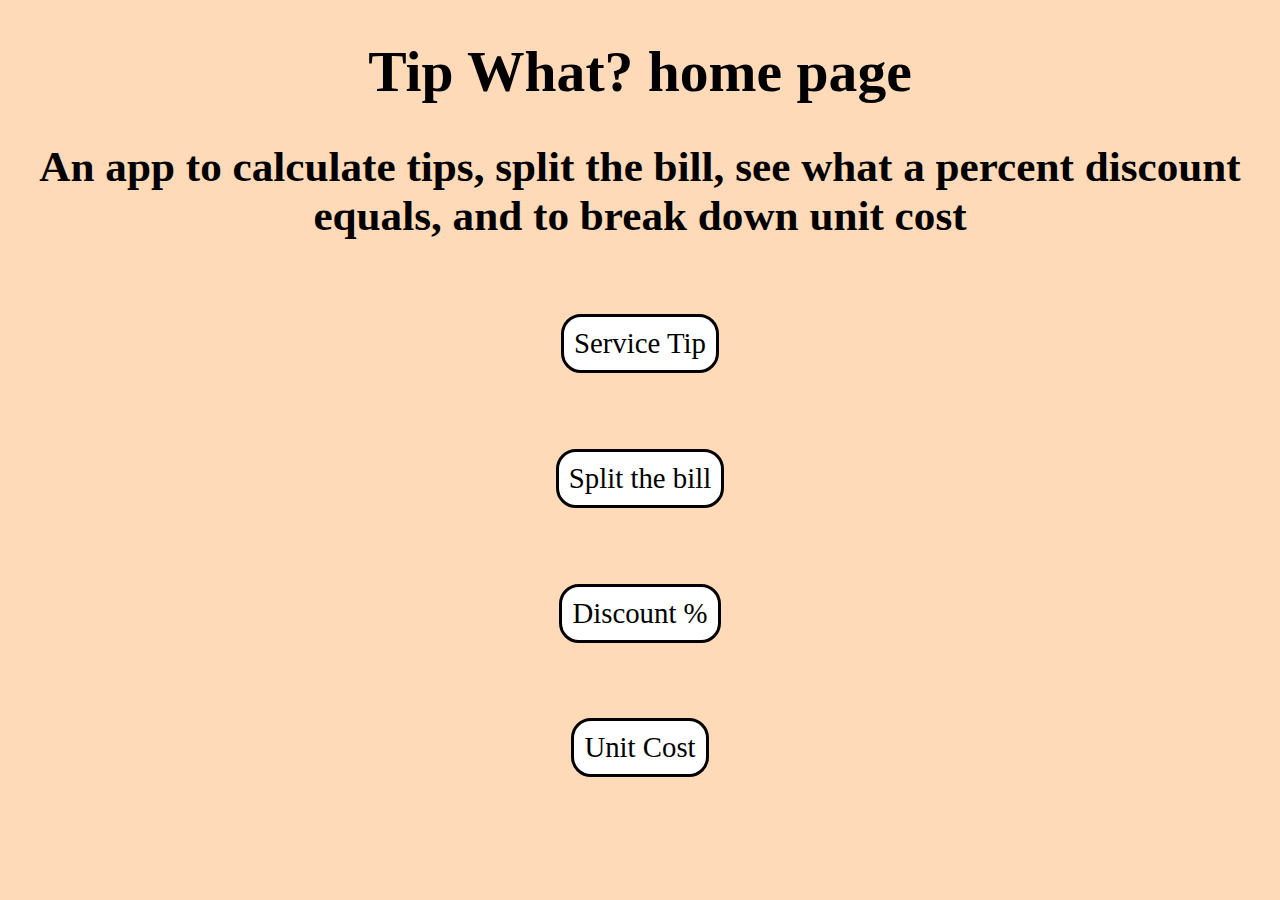
<file: index.html>
<!DOCTYPE html>
<html lang="en">
  <head>
    <meta charset="UTF-8" />
    <meta name="viewport" content="width=device-width, initial-scale=1.0" />
    <title>Tip What? Home</title>
    <link rel="stylesheet" type="text/css" href="tip.css" />
  </head>
  <body>
    <h1>Tip What? home page</h1>
    <h2>
      An app to calculate tips, split the bill, see what a percent discount
      equals, and to break down unit cost
    </h2>
    <div class="mainButtons">
      <a class="homeBtn" href="tip.html">Service Tip</a>
      <a class="homeBtn" href="split.html">Split the bill</a>
      <a class="homeBtn" href="discount.html">Discount %</a>
      <a class="homeBtn" href="unitCost.html">Unit Cost </a>
    </div>
    <script src="tip.js"></script>
  </body>
</html>
</file>
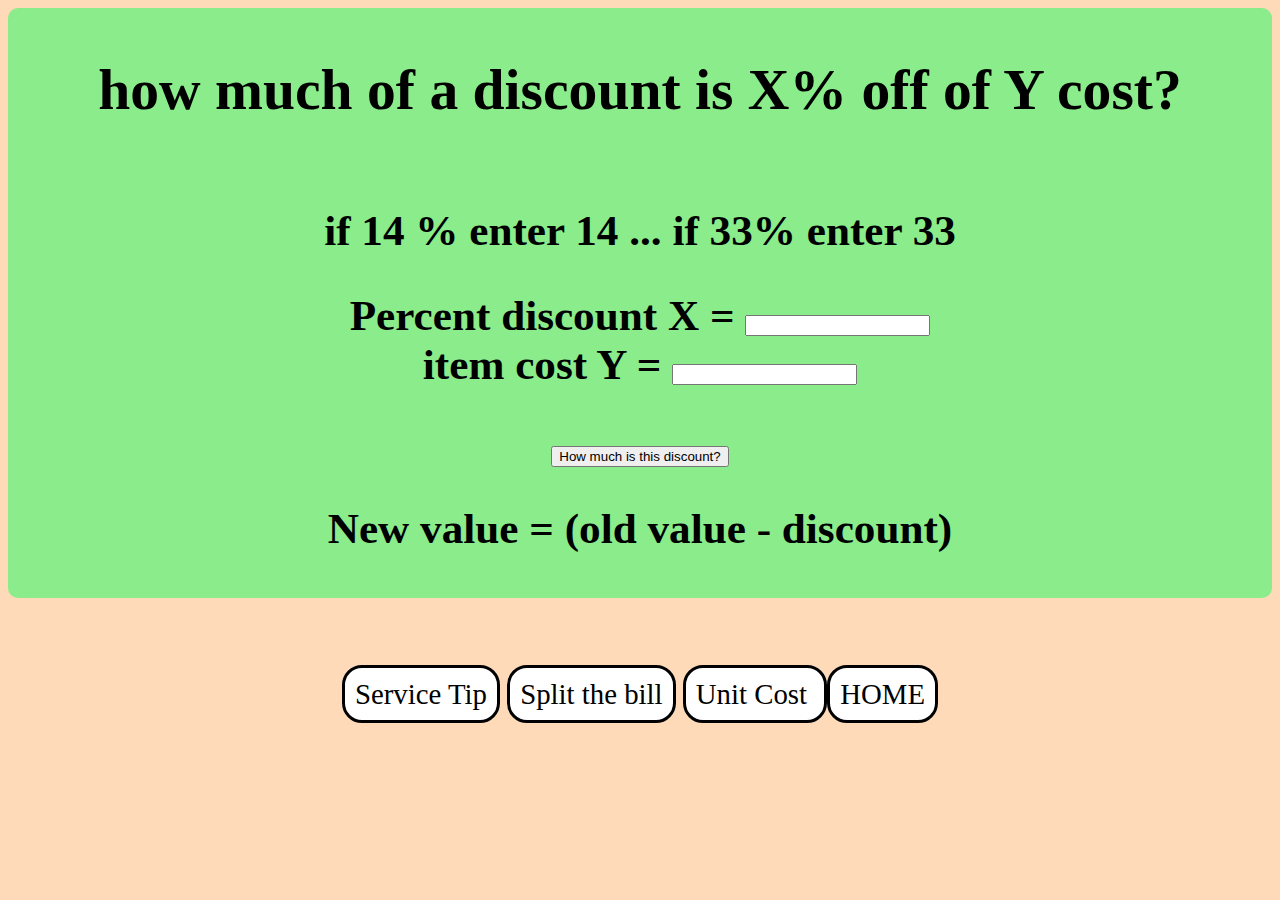
<file: discount.html>
<!DOCTYPE html>
<html lang="en">
  <head>
    <meta charset="UTF-8" />
    <meta name="viewport" content="width=device-width, initial-scale=1.0" />
    <title>Tip What? Discount</title>
    <link rel="stylesheet" type="text/css" href="tip.css" />
  </head>
  <body>
      <div class="discount">
    <h1>how much of a discount is X% off of Y cost?</h1>

    <div class="discount">
      <h2>if 14 % enter 14 ... if 33% enter 33</h2>
      <h2>
        Percent discount X =
        <input type="number" class="disc" id="percent" name="percent" />
        <br />
        item cost Y =
        <input type="number" class="disc" id="itemAmount" name="amount" />
      </h2>
    </div>

    <button class="click" id="discount" onclick="discount()">
      How much is this discount?
    </button>
    <h2>New value = (old value - discount)</h2>
    <h2><div id="new"></div></h2>
    </div>
    <div class="space"></div>
    <a class="homeBtn" href="tip.html">Service Tip</a>
    <a class="homeBtn" href="split.html">Split the bill</a>
    <a class="homeBtn" href="unitCost.html">Unit Cost </a>
    <a class="homeBtn" href="index.html">HOME</a>

    <script src="tip.js"></script>
  </body>
</html>
</file>
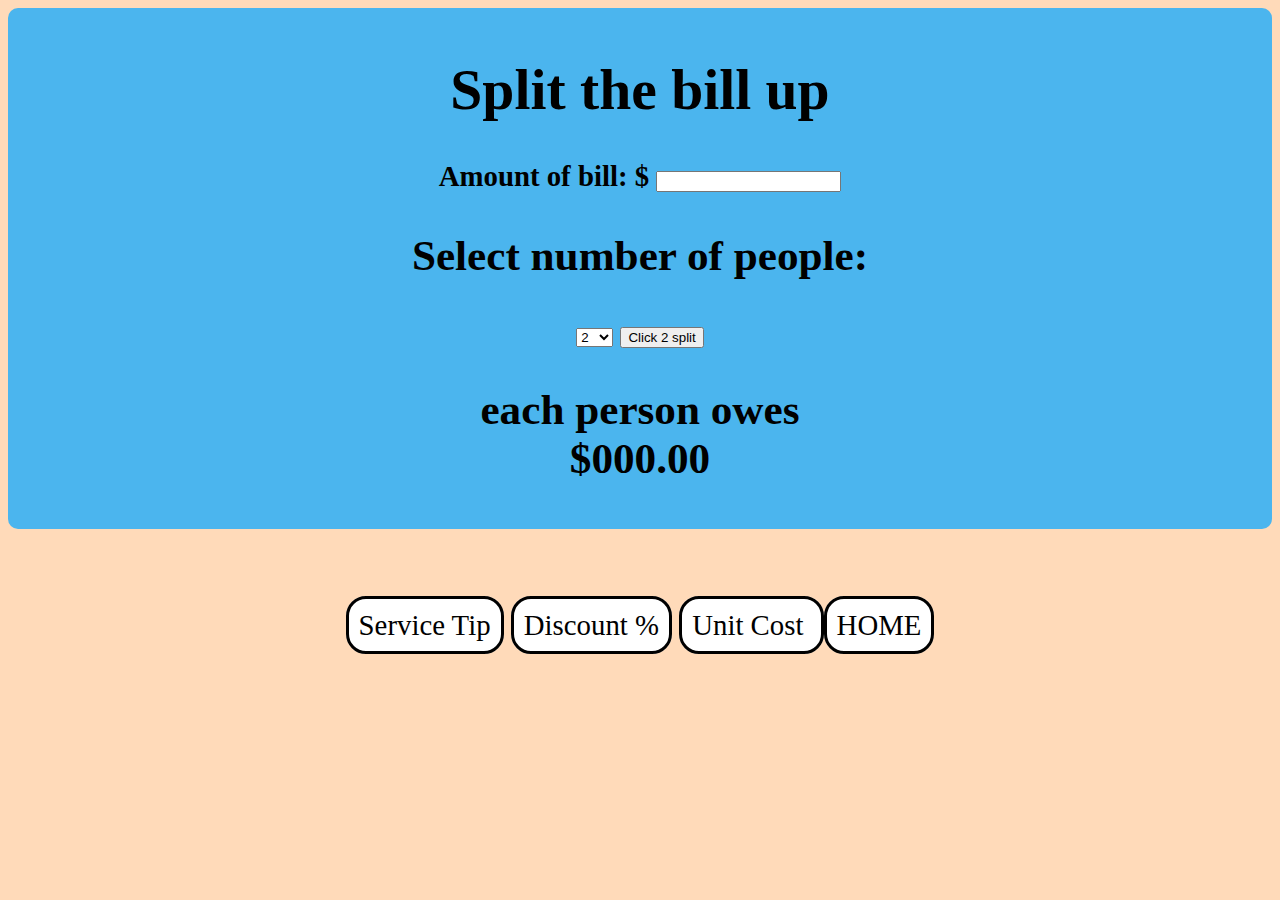
<file: split.html>
<!DOCTYPE html>
<html lang="en">
  <head>
    <meta charset="UTF-8" />
    <meta name="viewport" content="width=device-width, initial-scale=1.0" />
    <title>Tip What? SPLIT</title>
    <link rel="stylesheet" type="text/css" href="tip.css" />
  </head>
  <body>
      <div class="split">
    <h1>Split the bill up</h1>
    
    <h4>Amount of bill: $ <input type="number" id="billSplitBill" /></h4>
    <h2>Select number of people:</h2>
    <!-- <input type="number" min="2" max="11" id="billSplitPeople" /> -->
    <select id="billSplitPeople" name="number of people">
      <option value="2">2</option>
      <option value="3">3</option>
      <option value="4">4</option>
      <option value="5">5</option>
      <option value="6">6</option>
      <option value="7">7</option>
      <option value="8">8</option>
      <option value="9">9</option>
      <option value="10">10</option>
      <option value="11">11</option>
      <option value="12">12</option>
      <option value="13">13</option>
    </select>

    <button id="billSplit" onclick="splitBill()">Click 2 split</button>
    <h2>
      each person owes
      <div class="billSplit" id="billSplitAmount">$000.00</div>
      <div class="billSplit" id="left"></div>
      <div class="billSplit" id="info" ></div>
    </h2>
    </div>
    <div class="space"></div>
    <a class="homeBtn" href="tip.html">Service Tip</a>
    <a class="homeBtn" href="discount.html">Discount %</a>
    <a class="homeBtn" href="unitCost.html">Unit Cost </a>
    <a class="homeBtn" href="index.html">HOME</a>
    <script src="tip.js"></script>
  </body>
</html>
</file>
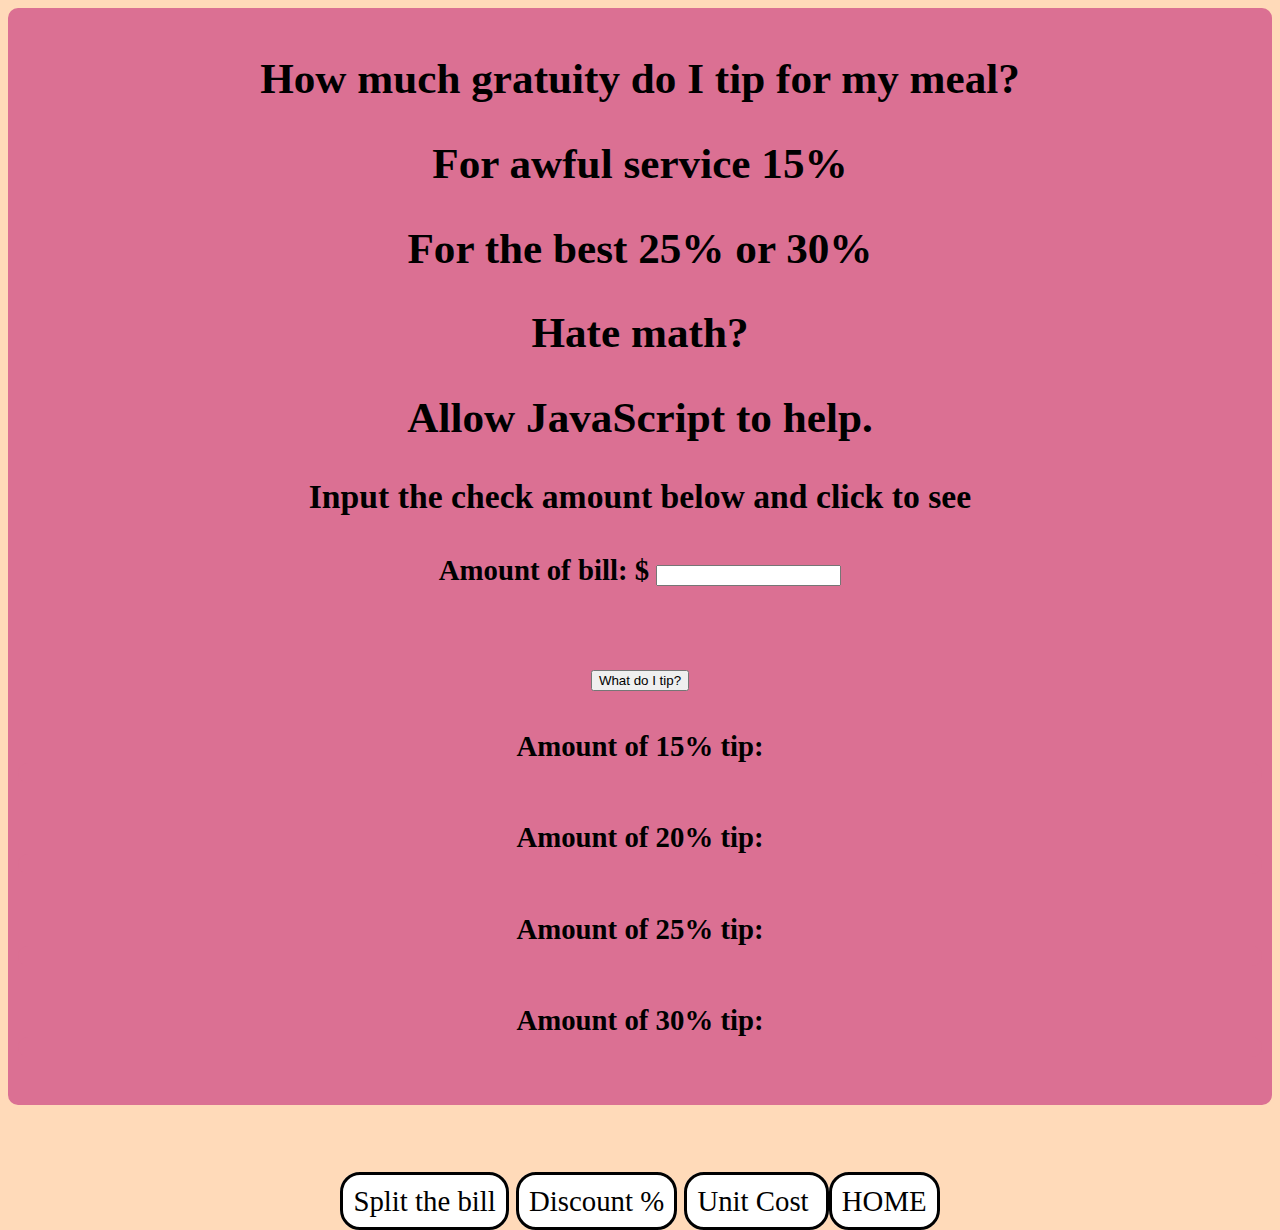
<file: tip.html>
<!DOCTYPE html>
<html lang="en">
  <head>
    <meta charset="UTF-8" />
    <meta name="viewport" content="width=device-width, initial-scale=1.0" />
    <title>Tip What? Gratuity</title>
    <link rel="stylesheet" type="text/css" href="tip.css" />
  </head>
  <body>
    <div class="tip">
      <form>
        <h2>How much gratuity do I tip for my meal?</h2>
        <h2>For awful service 15%</h2>
        <h2>For the best 25% or 30%</h2>
        <h2>Hate math?</h2>
        <h2>Allow JavaScript to help.</h2>
        <h3>Input the check amount below and click to see</h3>

        <h4>Amount of bill: $ <input type="number" id="amount" /></h4>
        <br />
        <button id="billSet" onclick="setBill()">What do I tip?</button>
        <br />
        <h4 class="owe">
          Amount of 15% tip: 
          <div class="tip" id="tip15"></div>
        </h4>
        <h4 class="owe">
          Amount of 20% tip: 
          <div class="tip" id="tip20"></div>
        </h4>
        <h4 class="owe">
          Amount of 25% tip: 
          <div class="tip" id="tip25"></div>
        </h4>
        <h4 class="owe">
          Amount of 30% tip: 
          <div class="tip" id="tip30"></div>
        </h4>
      </form>
    </div>
<div class="space"></div>
    <a class="homeBtn" href="split.html">Split the bill</a>
    <a class="homeBtn" href="discount.html">Discount %</a>
    <a class="homeBtn" href="unitCost.html">Unit Cost </a>
    <a class="homeBtn" href="index.html">HOME</a>
    <script src="tip.js"></script>
  </body>
</html>
</file>
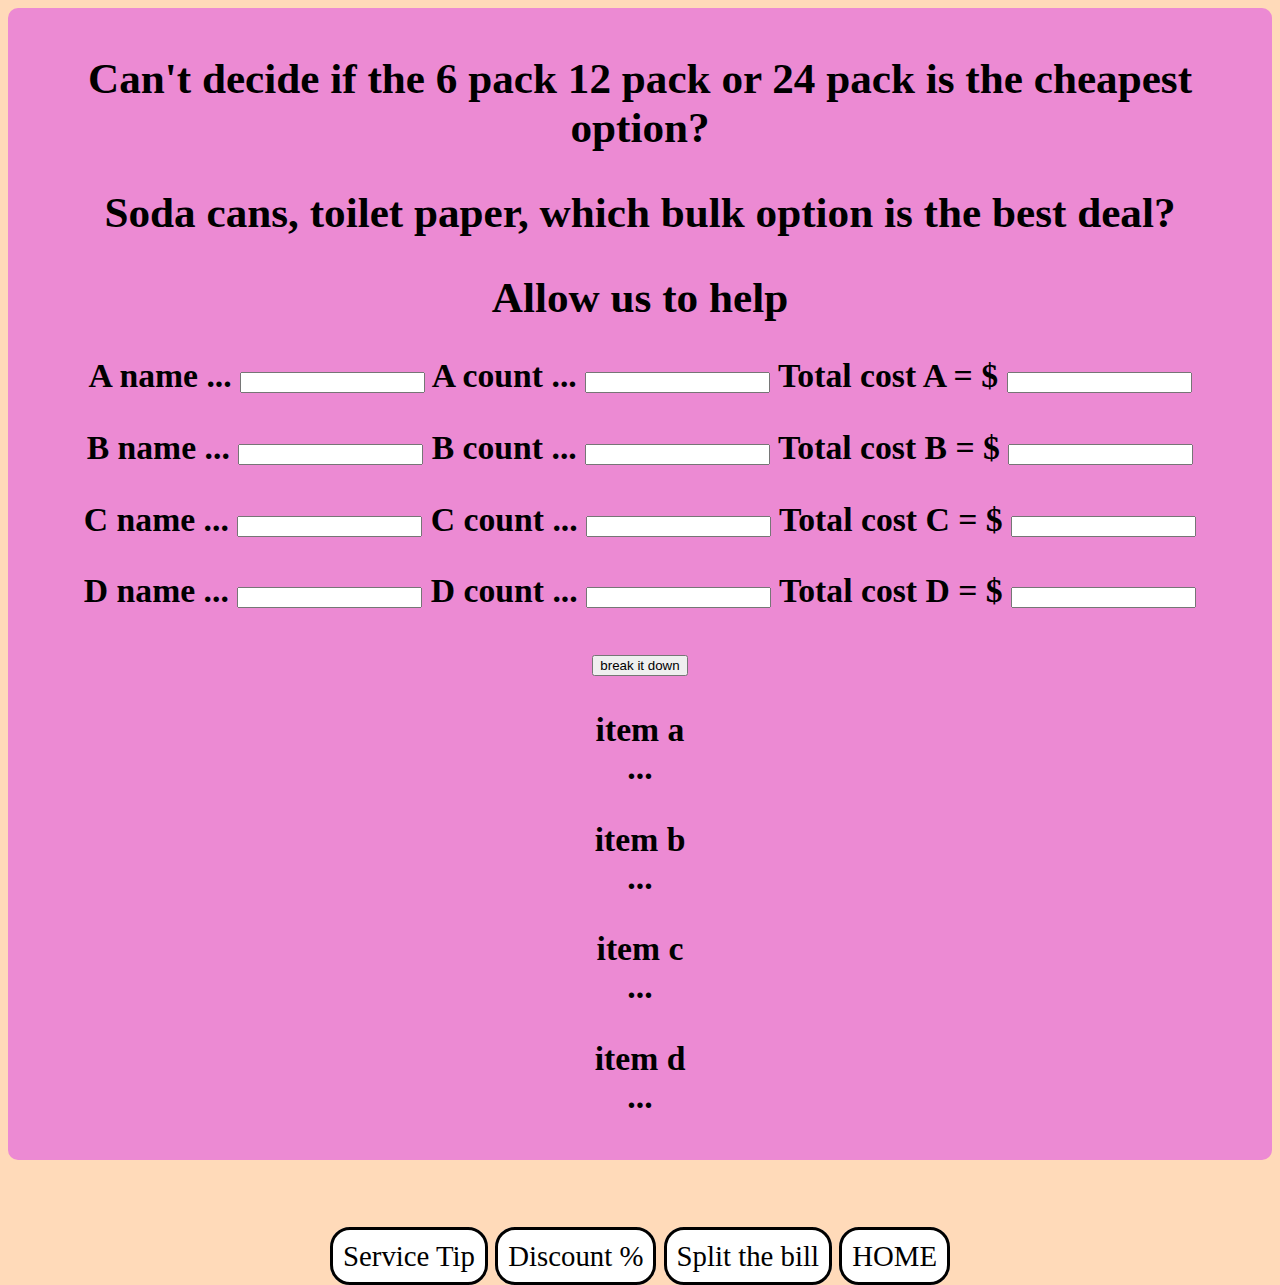
<file: unitCost.html>
<!DOCTYPE html>
<html lang="en">
  <head>
    <meta charset="UTF-8" />
    <meta name="viewport" content="width=device-width, initial-scale=1.0" />
    <title>Tip What? Unit Cost</title>
    <link rel="stylesheet" type="text/css" href="tip.css" />
  </head>
  <body>
    <div class="unit">
      <h2>
        Can't decide if the 6 pack 12 pack or 24 pack is the cheapest option?
      </h2>
      <h2>Soda cans, toilet paper, which bulk option is the best deal?</h2>
      <h2>Allow us to help</h2>
    
<h3> A name ... 
<input class="items" type="text" id="itemA" name="item A" maxlength="20"/>
 A count ... 
<input type="number" id="itemAcount" name="item A count"/>
Total cost A = $
<input type="number" id="itemAcost" name="item A cost"/></h3>
<h3> B name ...  
<input class="items" type="text" id="itemB" name="item B" maxlength="20"/>
 B count ...
<input type="number" id="itemBcount" name="item B count"/>
Total cost B = $
<input type="number" id="itemBcost" name="item B cost"/> </h3>
<h3> C name ...  
<input class="items" type="text" id="itemC" name="item C" maxlength="20"/>
 C count ...
<input type="number" id="itemCcount" name="item C count"/>
Total cost C = $
<input type="number" id="itemCcost" name="item C cost"/> </h3>
<h3> D name ... 
<input class="items" type="text" id="itemD" name="item D" maxlength="20"/>
 D count ...
<input type="number" id="itemDcount" name="item D count"/>
Total cost D = $
<input type="number" id="itemDcost" name="item D cost"/> </h3>
<button id="cost" class="click" onclick="costBreakdown()">break it down</button>
<h3> <div id="itemAname">item a</div> ... <div id="costA"></div></h3>
<h3> <div id="itemBname">item b</div> ... <div id="costB"></div></h3>
<h3> <div id="itemCname">item c</div> ... <div id="costC"></div></h3>
<h3> <div id="itemDname">item d</div> ... <div id="costD"></div></h3>
</div>
    <div class="space"></div>
    <a class="homeBtn" href="tip.html">Service Tip</a>
    <a class="homeBtn" href="discount.html">Discount %</a>
    <a class="homeBtn" href="split.html">Split the bill</a>
    <a class="homeBtn" href="index.html">HOME</a>
    <script src="tip.js"></script>
  </body>
</html>
</file>
<file: tip.css>
html {
  font-size: calc(1em + 1vw);
}

body {
  background-color: peachpuff;
  text-align: center;
}

.tip {
  background-color: palevioletred;
  padding: 10px;
  border-radius: 10px;
}
.split {
  background-color: rgb(75, 181, 238);
  padding: 10px;
  border-radius: 10px;
}
.discount {
  background-color: rgb(138, 236, 138);
  padding: 10px;
  border-radius: 10px;
}

.unit {
    background-color: rgb(236, 138, 211);
  padding: 10px;
  border-radius: 10px;
}

.space {
  height: 80px;
}

.mainButtons {
  display: flex;
  flex-direction: column;
}

.homeBtn {
  background-color: white;
  color: black;
  text-decoration: none;
  padding: 10px;
  border: 3px solid black;
  border-radius: 20px;
  max-width: 90%;
  margin: 3% auto;
}

.homeBtn:hover,
.homeBtn:focus,
.homeBtn:active {
  background-color: black;
  color: white;
}
</file>
